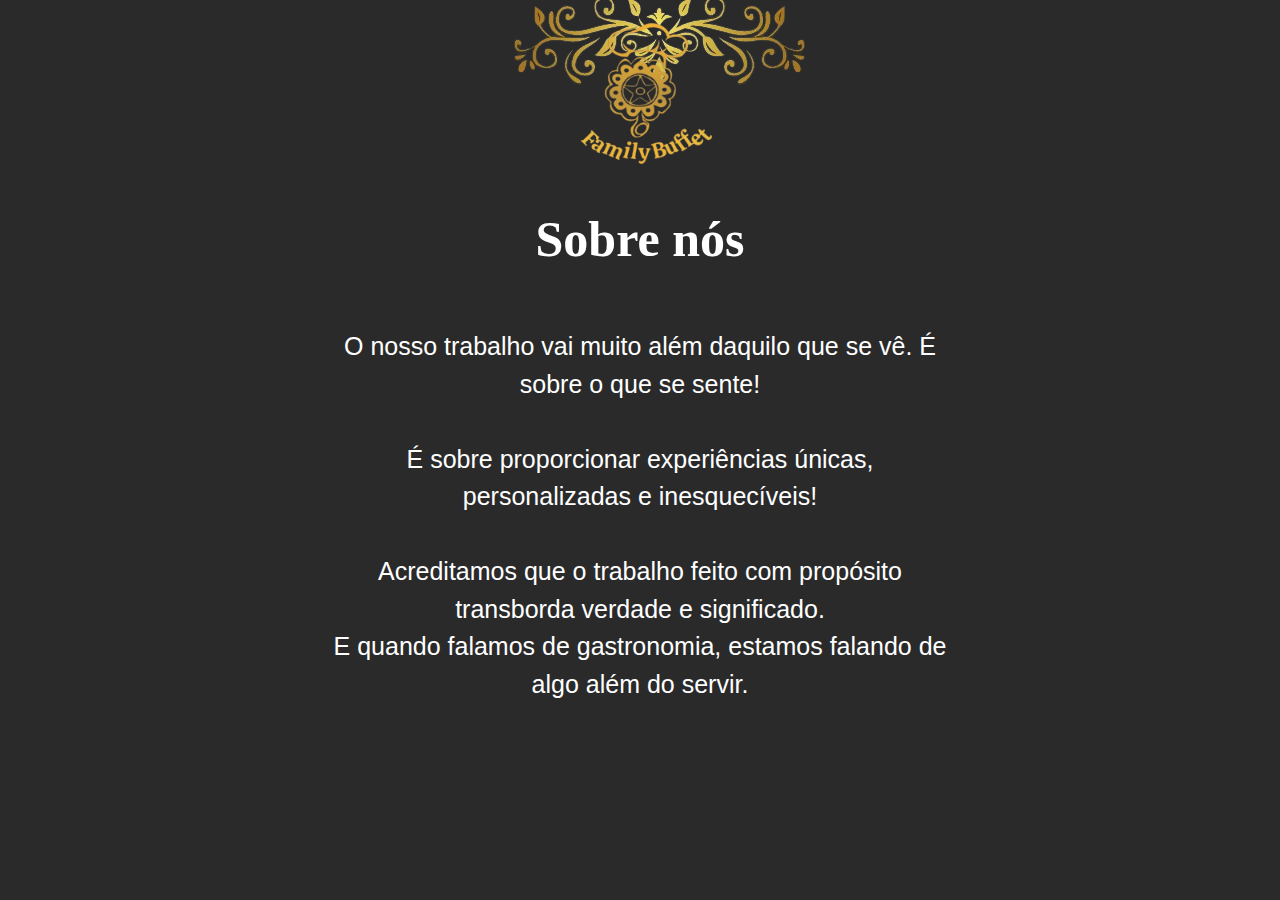
<file: sobre nós.html>
<!DOCTYPE html>
<html lang="pt-br">
  <head>
    <meta charset="UTF-8" />
    <meta name="viewport" content="width=device-width, initial-scale=1.0" />
    <title>Sobre nós</title>
    <link rel="stylesheet" href="estilo/SobreNós.css" />
  </head>
  <body>
    <div class="topo">
      <img src="imgs/Imagem_do_WhatsApp_de_2024-09-10_à_s__09.17.20_d9455fdd-removebg-preview.png" alt="">
    </div>
    <main>
      <div class="imagem">
        <img src="imgs/logo-removebg-preview.png" alt="" />
      </div>
      <div>
        <h1>Sobre nós</h1>
      </div>

      <div class="conteudo">
        <p>
          O nosso trabalho vai muito além daquilo que se vê. É sobre o que se
          sente!
        </p>
        <br />
        <p>
          É sobre proporcionar experiências únicas, personalizadas e
          inesquecíveis!
        </p>
        <br />
        <p>
          Acreditamos que o trabalho feito com propósito transborda verdade e
          significado.
        </p>
        <p>
          E quando falamos de gastronomia, estamos falando de algo além do
          servir.
        </p>
      </div>
    </main>
    
    </div>
  </body>
</html>
</file>
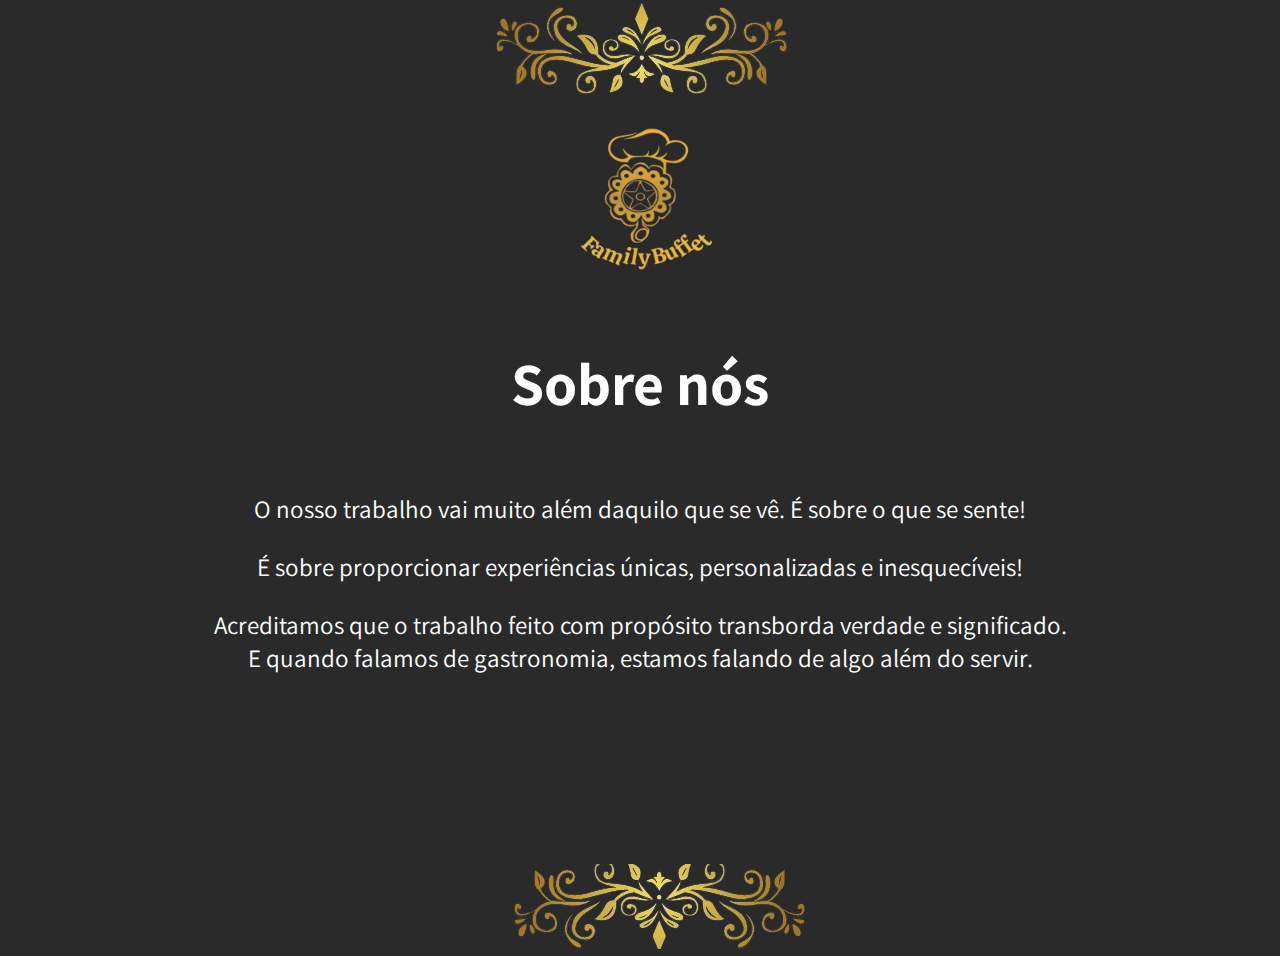
<file: paginas/sobre nós.html>
<!DOCTYPE html>
<html lang="pt-br">
  <head>
    <meta charset="UTF-8" />
    <meta name="viewport" content="width=device-width, initial-scale=1.0" />
    <title>Sobre nós</title>
    <link rel="stylesheet" href="../estilos/SobreNós.css" />
  </head>
  <body>
    <div class="topo">
     <img class="primeira-imagem" src="../imgs/Imagem_do_WhatsApp_de_2024-09-10_à_s__09.49.30_86436142-removebg-preview.png" alt="">
    </div>

    <div class="imagem">
      <img class="segunda-imagem" src="../imgs/logo-removebg-preview.png" alt="" />
    </div>
    <main>
      <div class="testando">
        <h1>Sobre nós</h1>
      </div>
      <div class="conteudo">
        <p>
          O nosso trabalho vai muito além daquilo que se vê. É sobre o que se
          sente!
        </p>
        
        <p>
          É sobre proporcionar experiências únicas, personalizadas e
          inesquecíveis!
        </p>
        
        <p>
          Acreditamos que o trabalho feito com propósito transborda verdade e
          significado. <br>
          E quando falamos de gastronomia, estamos falando de algo além do
          servir.
        </p>
      </div>
    </main>
    <footer>
      <div class="terceira-imagem">
      <img class="baixo" src="../imgs/baixo.png" alt="">
    </div>
    </footer>
    </div>
  </body>
</html>
</file>
<file: estilo/SobreNós.css>
@charset "UTF-8";

* {
  margin: 0px;
  padding: 0px;
 
}

body{
  background-color: #2a2a2b;
}

main{
  top: 42%;
  left: 50%;
  transform: translate(-50%, -50%);
  position: absolute;
  
}
.imagem img{
  width: 200px;
  height: 200px;
 margin-bottom: -50px;

}
div{
  margin-bottom: 60px;
  text-align: center;
  font-size: 25px;
  color: white;
}
.conteudo{
  font-family: Arial, Helvetica, sans-serif;
  font-size: 25px;
  line-height: 1.5;
}
</file>
<file: estilos/SobreNós.css>
@charset "UTF-8";

@import url('https://fonts.googleapis.com/css2?family=Assistant:wght@200..800&display=swap');

body{
  background-color: #2a2a2b;
  font-family: "Assistant", sans-serif;
}

/* Configuração das imagens */

.topo{
  margin-top: -10px;
  text-align: center;
}

.imagem{
  text-align: center;
}

.segunda-imagem{
  width: 200px;
}

.terceira-imagem{
  text-align: center;
  margin-top: 190px;
  margin-bottom: -10px;
}

/* configuração da parte escrita */

.testando{
  text-align: center;
  margin-bottom: 70px;
  color: white;
  font-size: 30px
}

.conteudo{
  text-align: center;
  margin-bottom: 0px;
  color: white;
  font-size: 25px;
  
}

/* Responsividade*/

@media (max-width:720px){
  .terceira-imagem{
    margin-top: 260px;
  }
}

@media (max-height:720px){
  .conteudo{
    margin-bottom: 0px;
    font-size: 25px;
  }
  .terceira-imagem{
    margin-top: 0px;
    
    text-align: center;
    
  }
  .testando{
    margin-bottom: 0px;
    margin-top: 0px;
    font-size: 20px;
  }
  .segunda-imagem{
    margin-bottom: -20px;
    width: 100px;
  }
  

}
</file>
